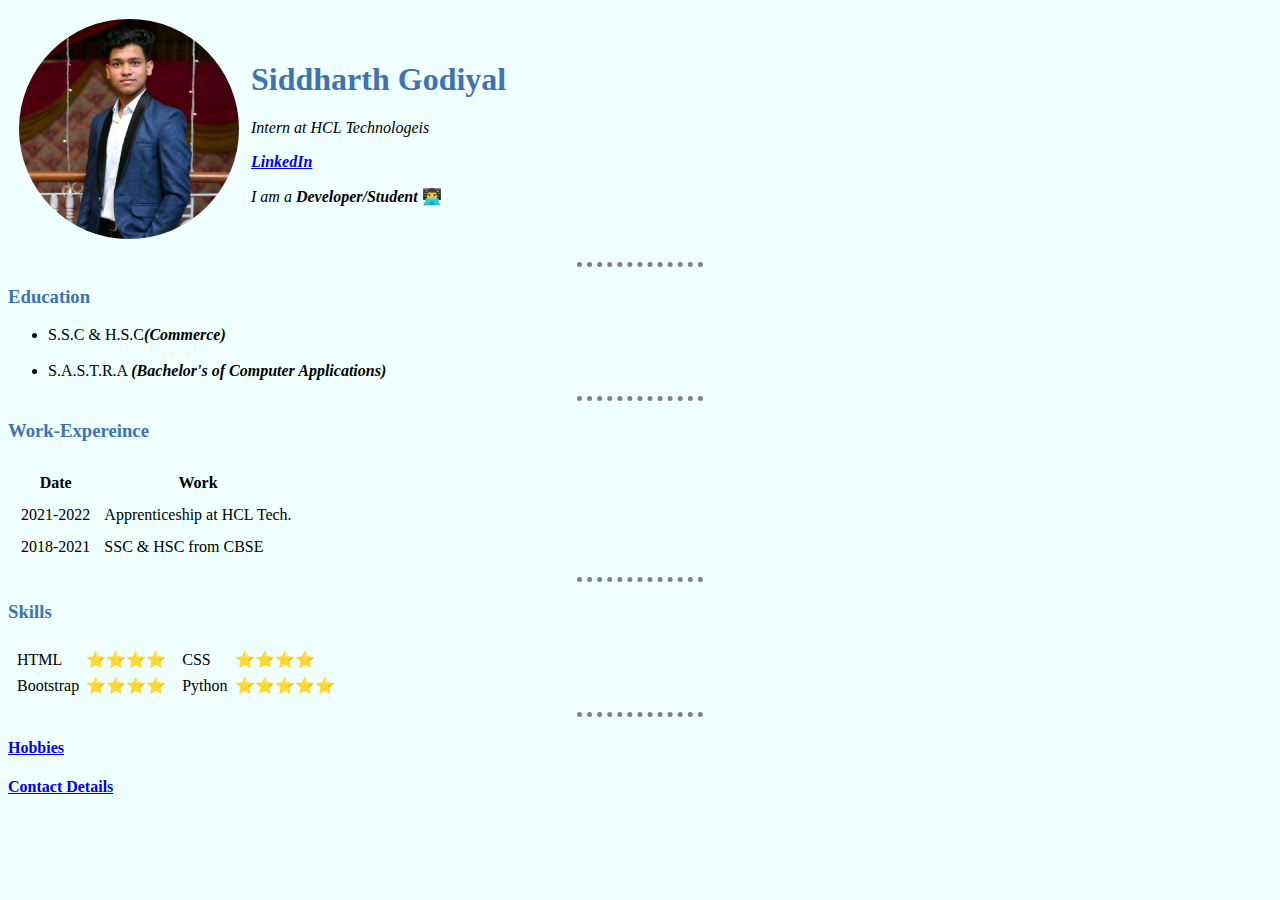
<file: index.html>
<!DOCTYPE html>
<html lang="en">
<head>
  <meta charset="UTF-8">
  <meta http-equiv="X-UA-Compatible" content="IE=edge">
  <meta name="viewport" content="width=device-width, initial-scale=1.0">
  <title>Siddharth Godiyal's Personal Site</title>

<link rel="stylesheet" href="Style.css">

</head>
<body>
<table cellspacing="10px"> 
  <tr>
    <td><img src="ok1.jpg" alt="Siddharth's Profile Picture"; width="220" height="220"></td>
  <td>
    <h1>Siddharth Godiyal </h1>
    <p></p><em>Intern at HCL Technologeis</em><br></p>
    <a href="https://www.linkedin.com/in/siddharth-godiyal-828927230/"><strong><em>LinkedIn</em></strong></a>
    <p></p><em>I am a <strong>Developer/Student</strong> </em>👨‍💻</p>
  </td>
</tr>
</table>
      <hr>
      <h3>Education</h3>
      <ul>
        <li>S.S.C & H.S.C<strong><em>(Commerce)</em></strong> </li>
        <br><li>S.A.S.T.R.A <strong><em>(Bachelor's of Computer Applications)</em></strong></li>
      </ul>
      <hr>

<h3>Work-Expereince</h3>   
      
<table cellspacing="12px">
<tr>
  <th>Date</th>
  <th>Work</th>
</tr>

  <tr>
    <td>2021-2022</td>
    <td>Apprenticeship at HCL Tech.</td>
  </tr>
  <tr>
    <td>2018-2021</td>
    <td>SSC & HSC from CBSE</td>
  </tr>
</table>

<hr>

<h3>Skills</h3>


<table>
  <tr>
    <td><table cellspacing="5px">
      <tr>
        <td>HTML</td>
        <td>⭐⭐⭐⭐</td>
      </tr>
      <tr>
        <td>Bootstrap</td>
        <td>⭐⭐⭐⭐</td>
      </tr>
    </table></td>
    <td>
      <table cellspacing="5px">
      
      <tr>
        <td>CSS</td>
        <td>⭐⭐⭐⭐</td>
      </tr>
      <tr>
        <td>Python</td>
        <td>⭐⭐⭐⭐⭐
        </td>
      </tr>
    </table></td>
  </tr>
</table>

<hr><a href="hobbies.html"><h4>Hobbies</h4></a>
<a href="Contact.html"><h4>Contact Details</h4></a>
</body>
</html>
</file>
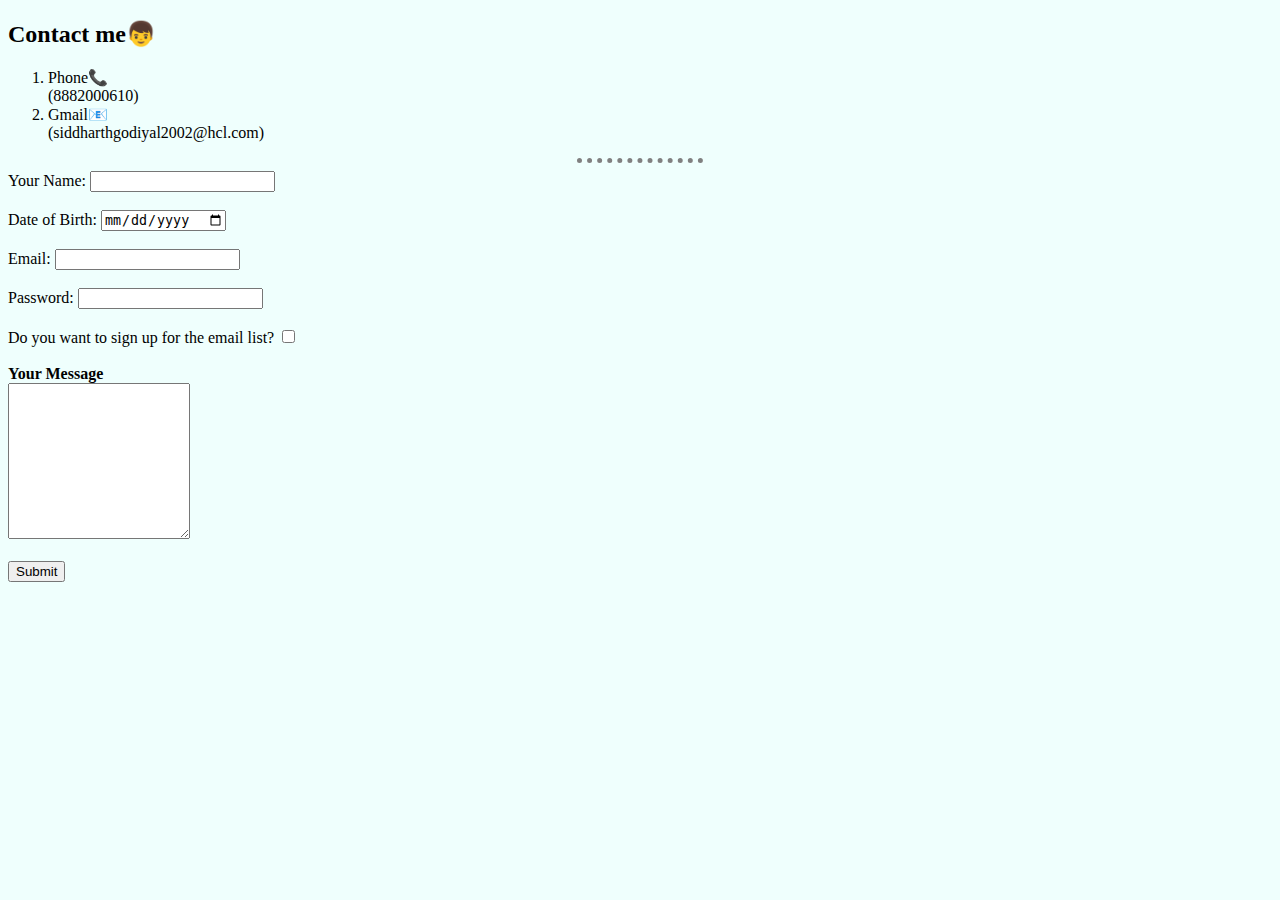
<file: Contact.html>
<!DOCTYPE html>
<html lang="en">
<head>
    <meta charset="UTF-8">
    <meta http-equiv="X-UA-Compatible" content="IE=edge">
    <meta name="viewport" content="width=device-width, initial-scale=1.0">
    <title>Contact Sid</title>

<link rel="stylesheet" href="Style.css">

</head>
<body>
 <h2>Contact me👦</h2>
 <ol>
    <li>Phone📞<br>
        (8882000610)</li>
    <li>Gmail📧<br>
        (siddharthgodiyal2002@hcl.com)</li>
 </ol>
 <hr>

 <form action="mailto:siddharthgodiyal@gmail.com" enctype="text/plain">
    <label for="">Your Name:</label>
    <input type="text" name=" Name:"><br><br>
    <label for="">Date of Birth:</label>
    <input type="date" name="Date of Birth:"><br><br>
    <label for="">Email:</label>
    <input type="email" name="Email:"><br><br>
    <label for="">Password:</label>
    <input type="password" name="Password:"><br><br>
    <label for="">Do you want to sign up for the email list?</label>
    <input type="checkbox" ><br><br>

    <label for=""> <b>Your Message</b></label><br>
    <textarea name="Message" id="" cols="20" rows="10"></textarea><br><br>

    <input type="submit">

 </form>


 
    



</body>
</html>
</file>
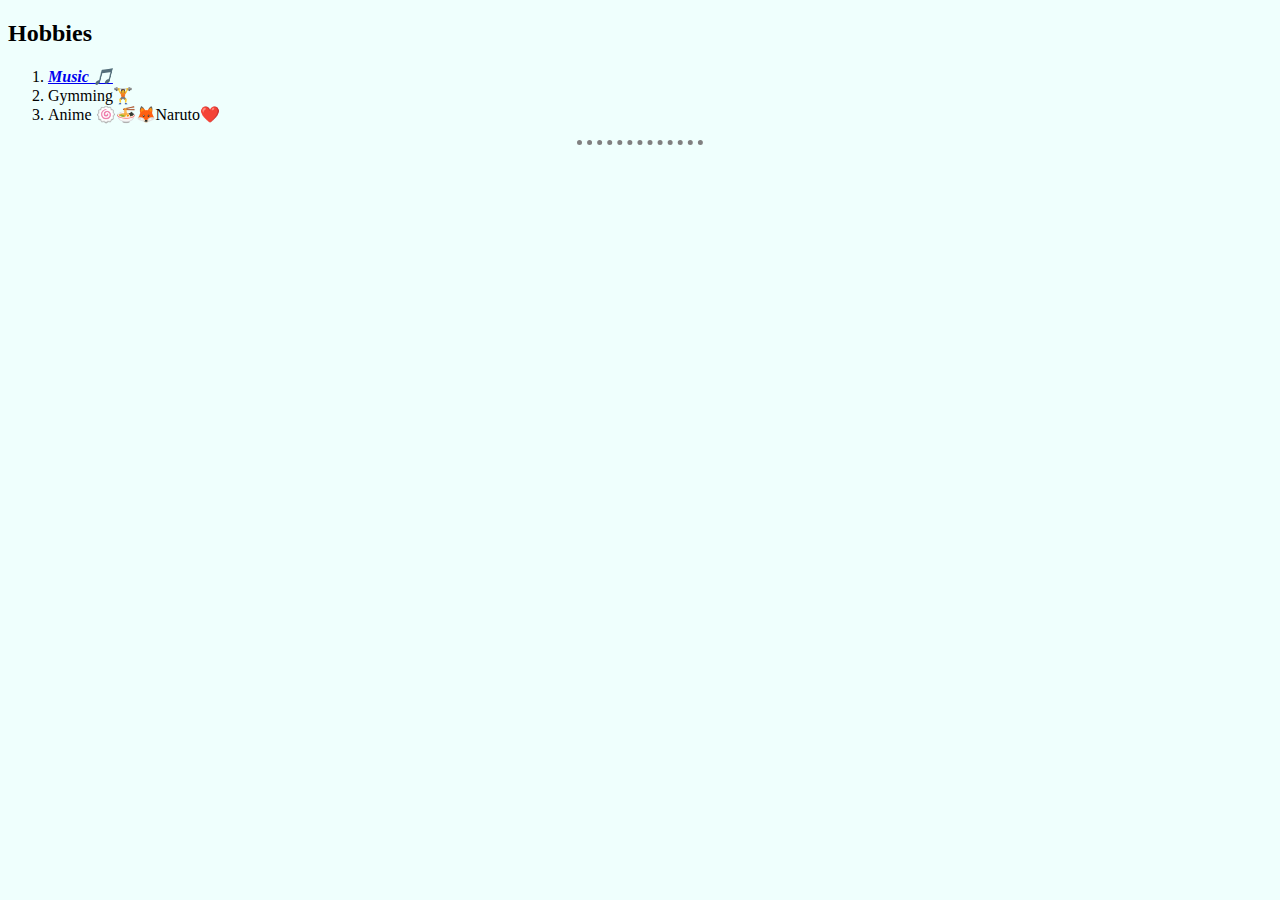
<file: hobbies.html>
<!DOCTYPE html>
<html lang="en">
<head>
    <meta charset="UTF-8">
    <meta http-equiv="X-UA-Compatible" content="IE=edge">
    <meta name="viewport" content="width=device-width, initial-scale=1.0">
    <title>Document</title>

<link rel="stylesheet" href="Style.css">

</head>
<body>
    <h2>Hobbies</h2>
      <ol>
        <li><a href="https://open.spotify.com/collection/tracks"><em><b>Music 🎵</b></em></a></li>
        <li>Gymming🏋️</li>
        <li>Anime 🍥🍜🦊Naruto❤️</li>
      </ol>
      <hr>

</body>
</html>
</file>
<file: Style.css>
body{
    background-color:#EFFFFD;
  }

  hr
  {
    
    border-style:dotted none none none;
    border-color: grey;
    border-width:5px;
    width:10%;
    
  }

  img{
    border-radius: 50%;
  }

  h1
  {
   color: #3F72AF;
  }

  h3{
    color: #3F72AF;
  }
</file>
